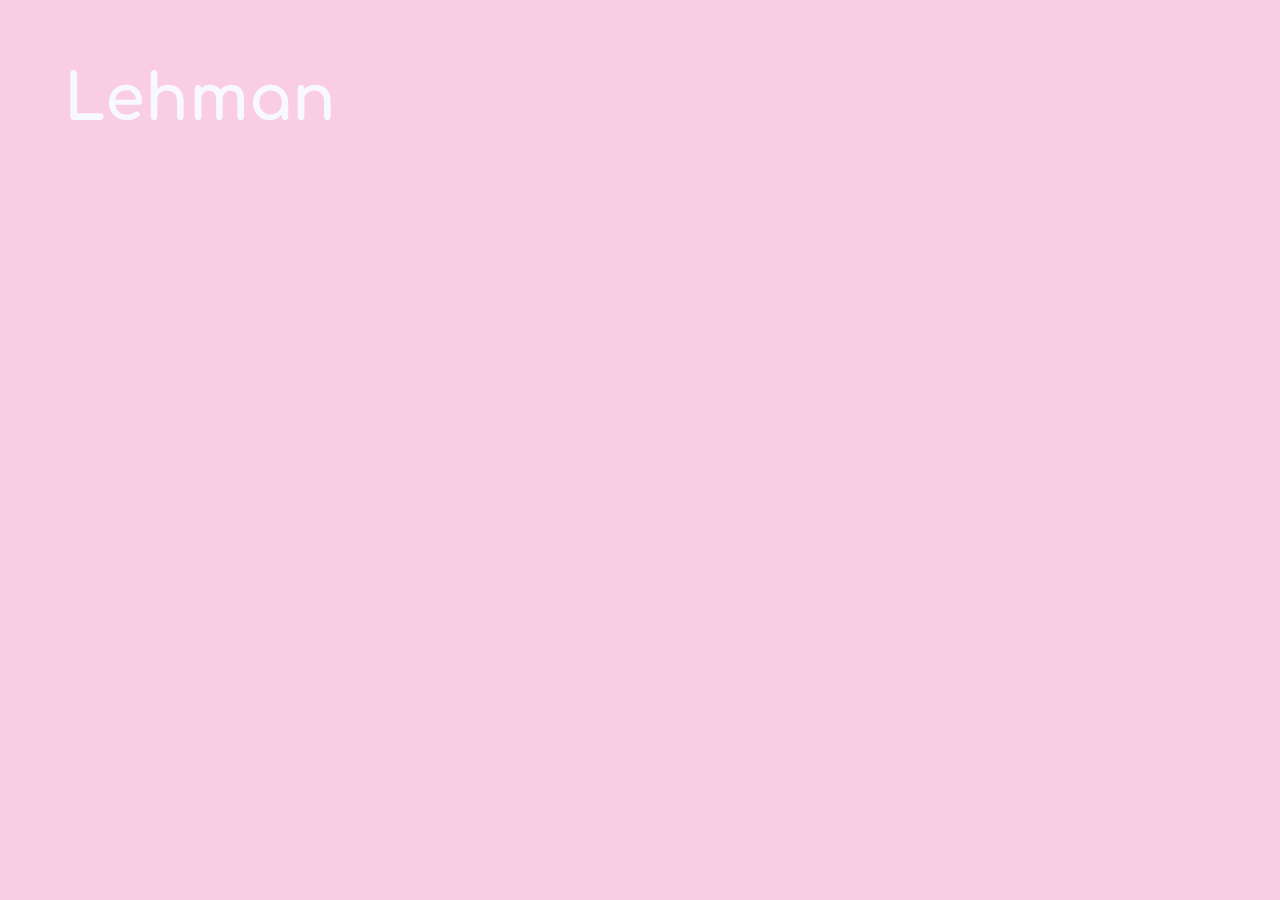
<file: index.html>
<!DOCTYPE html>
<html lang="en">

<head>
  <meta charset="UTF-8" />
  <meta name="viewport" content="width=device-width, initial-scale=1.0" />
  <link rel="stylesheet" href="style.css" />
  <title>Lehman</title>
  <link rel="preconnect" href="https://fonts.googleapis.com">
  <link rel="preconnect" href="https://fonts.gstatic.com" crossorigin>
  <link href="https://fonts.googleapis.com/css2?family=Comfortaa&display=swap" rel="stylesheet">
</head>

<body>
  <h1>
    Lehman
  </h1>
</body>

</html>
</file>
<file: style.css>
body {
  margin: 2em;
  font-family: 'Comfortaa', serif;
  font-size: 2em;
  background-color: #f9cee4;
  color: ghostwhite;
}
</file>
